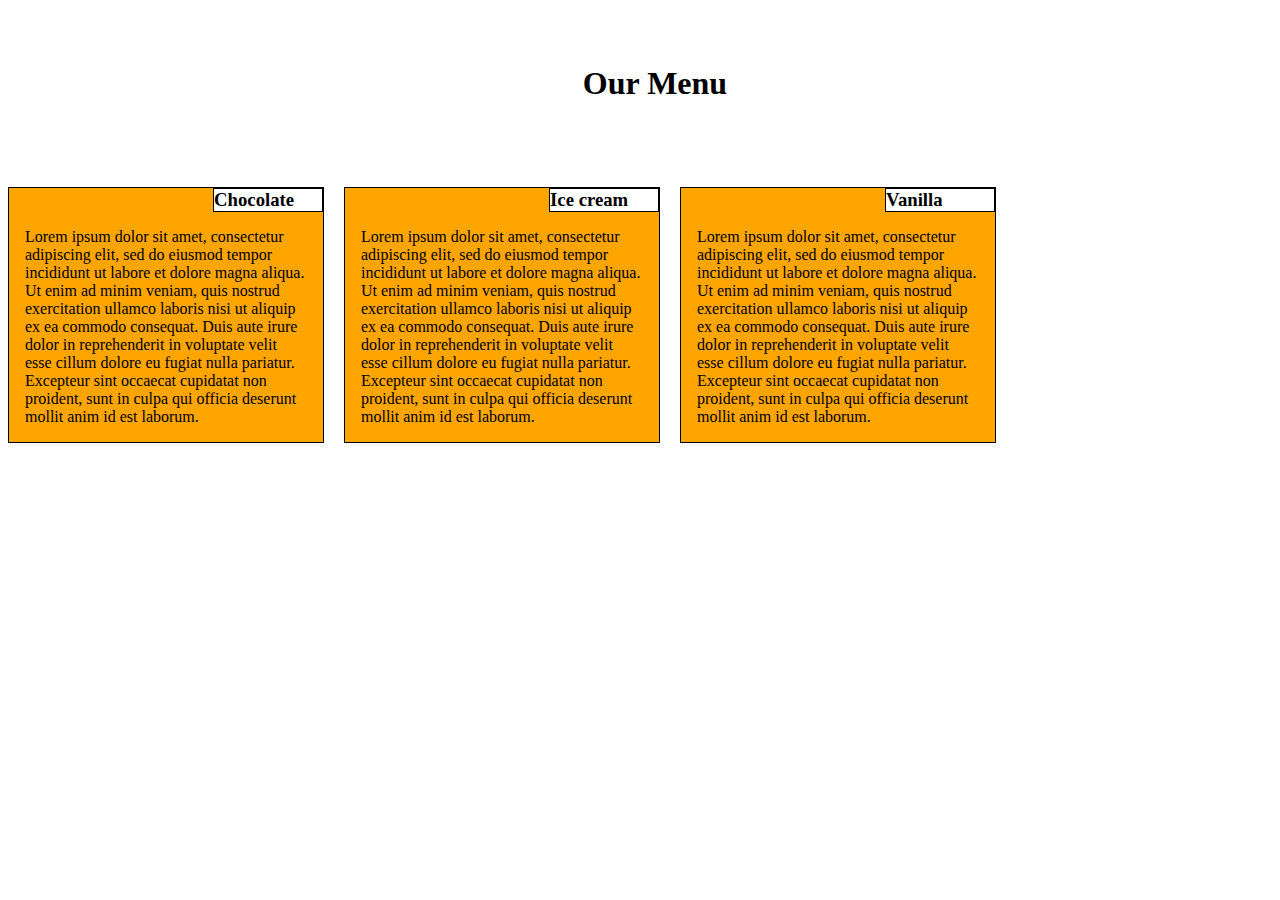
<file: Module2/index.html>
<!DOCTYPE html>
<head>
<meta charset="utf-8">
<meta name="viewport" content="width=device-width, initial-scale=1">
<link rel="stylesheet" type="text/css" href="css/style.css">
<title>
    Assignment Solution for module 2
</title>
</head>
<body>
<div class="row">
  <h1>
    Our Menu
  </h1>
  <div class="section col-lg-3 col-md-4 col-sm-12">
    <div id="section3">
      <h3>Chocolate</h3>
      <p>Lorem ipsum dolor sit amet, consectetur adipiscing elit, sed do eiusmod tempor incididunt ut labore et dolore magna aliqua. Ut enim ad minim veniam, quis nostrud exercitation ullamco laboris nisi ut aliquip ex ea commodo consequat. Duis aute irure dolor in reprehenderit in voluptate velit esse cillum dolore eu fugiat nulla pariatur. Excepteur sint occaecat cupidatat non proident, sunt in culpa qui officia deserunt mollit anim id est laborum.</p>
    </div>
  </div>
  <div class="section col-lg-3 col-md-4 col-sm-12">
    <div id="section2">
      <h3>Ice cream</h3>
      <p>Lorem ipsum dolor sit amet, consectetur adipiscing elit, sed do eiusmod tempor incididunt ut labore et dolore magna aliqua. Ut enim ad minim veniam, quis nostrud exercitation ullamco laboris nisi ut aliquip ex ea commodo consequat. Duis aute irure dolor in reprehenderit in voluptate velit esse cillum dolore eu fugiat nulla pariatur. Excepteur sint occaecat cupidatat non proident, sunt in culpa qui officia deserunt mollit anim id est laborum.</p>
    </div>
  </div>
  <div class="section col-lg-3 col-md-9 col-sm-12">
    <div id="section1">
      <h3> Vanilla</h3>
      <p>Lorem ipsum dolor sit amet, consectetur adipiscing elit, sed do eiusmod tempor incididunt ut labore et dolore magna aliqua. Ut enim ad minim veniam, quis nostrud exercitation ullamco laboris nisi ut aliquip ex ea commodo consequat. Duis aute irure dolor in reprehenderit in voluptate velit esse cillum dolore eu fugiat nulla pariatur. Excepteur sint occaecat cupidatat non proident, sunt in culpa qui officia deserunt mollit anim id est laborum.</p>
    </div>
  </div>
</div>
</body>
</file>
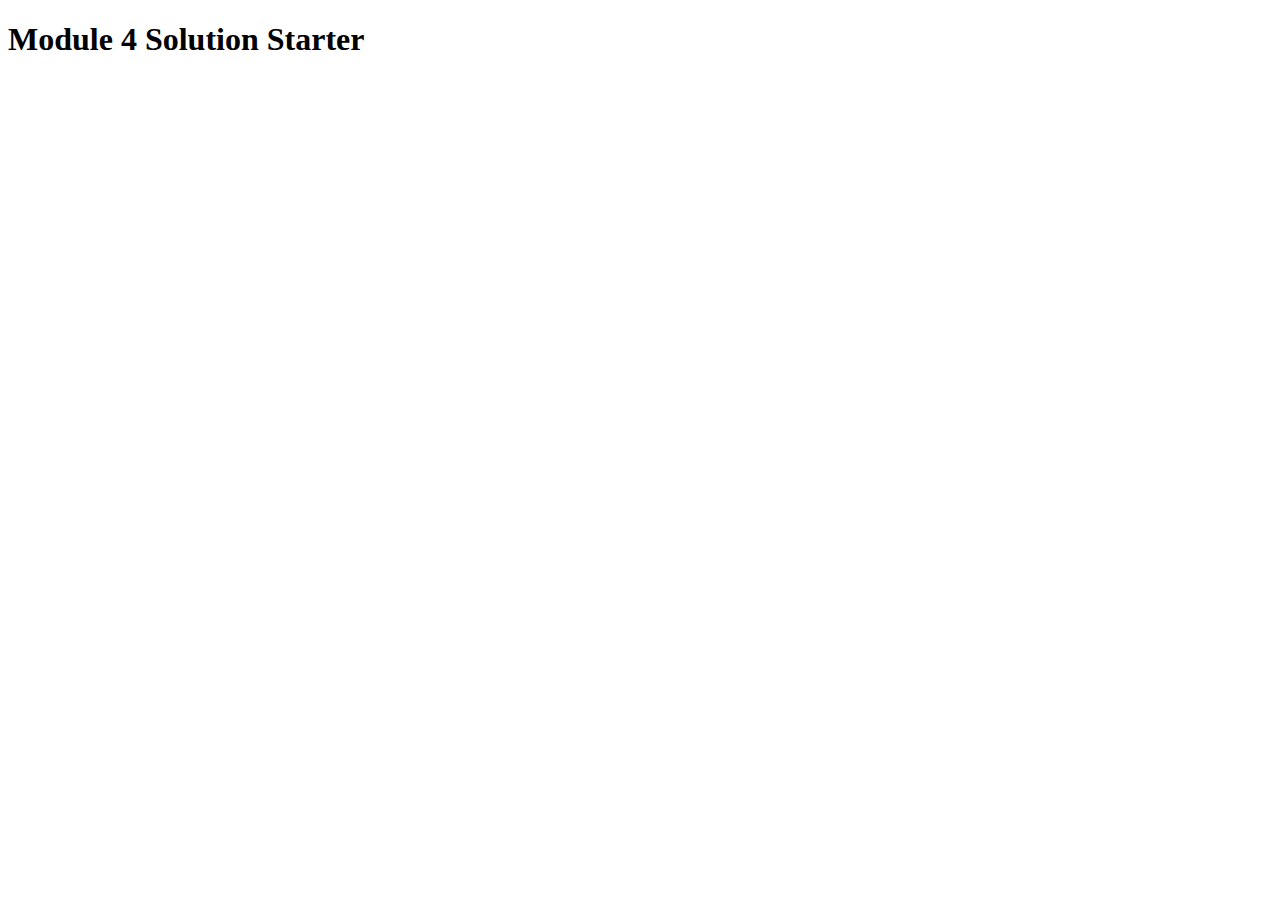
<file: module4/index.html>
<!DOCTYPE html>
<html>
<head>
  <meta charset="utf-8">
  <title>Module 4 Solution Starter</title>
  <script>
    var names = []; // DO NOT REMOVE
  </script>
  <script src="SpeakHello.js"></script>
  <script src="SpeakGoodbye.js"></script>
  <script src="script.js"></script>
</head>
<body>
  <h1>Module 4 Solution Starter</h1>
</body>
</html>
</file>
<file: Module2/css/style.css>
* {
  box-sizing: border-box;
}
h1 {
  margin: 15px;
  text-align: center;
  width: 100%;
  padding: 50px 0px;
}
p {
  font-family: "Georgia";
  color: Black;
  text-align: left;
  padding-right: 1em;
  padding-left: 1em;
}
h3 {
  border-style:solid;
  border-color: black;
  border-width: 1px;
  background-color: white;
  position: relative;
  text-align: centre;
  left: 65%;
  width: 35%;
  height: auto;
  margin: 0px;
  padding: 0px;
}

#section1 {
  border: 1px solid black;
  background-color: orange;
  width: 100%;
  height: auto;
  padding: 0px;
  margin-top: 0px;
}
#section2 {
  border: 1px solid black;
  background-color: orange;
  width: 100%;
  height: auto;
}
#section3 {
  border: 1px solid black;
  background-color: orange;
  width: 100%;
  height: auto;
}
.section {
  margin-top: 20px;
  margin-right:20px;
justify-content:space-between;
}
.row {
  width: 100%;
}

/********** Large devices only **********/
@media (min-width: 992px) {
  .col-lg-1,
  .col-lg-2,
  .col-lg-3,
  .col-lg-4,
  .col-lg-5,
  .col-lg-6,
  .col-lg-7,
  .col-lg-8,
  .col-lg-9,
  .col-lg-10,
  .col-lg-11,
  .col-lg-12 {
    float: left;
  }
  .col-lg-1 {
    width: 8.33%;
  }
  .col-lg-2 {
    width: 16.66%;
  }
  .col-lg-3 {
    width: 25%;
  }
  .col-lg-4 {
    width: 33.33%;
  }
  .col-lg-5 {
    width: 41.66%;
  }
  .col-lg-6 {
    width: 50%;
  }
  .col-lg-7 {
    width: 58.33%;
  }
  .col-lg-8 {
    width: 66.66%;
  }
  .col-lg-9 {
    width: 74.99%;
  }
  .col-lg-10 {
    width: 83.33%;
  }
  .col-lg-11 {
    width: 91.66%;
  }
  .col-lg-12 {
    width: 100%;
  }
}

/********** Medium devices only **********/
@media (min-width: 768px) and (max-width: 991px) {
  .col-md-1,
  .col-md-2,
  .col-md-3,
  .col-md-4,
  .col-md-5,
  .col-md-6,
  .col-md-7,
  .col-md-8,
  .col-md-9,
  .col-md-10,
  .col-md-11,
  .col-md-12 {
    float: left;
  }
  .col-md-1 {
    width: 8.33%;
  }
  .col-md-2 {
    width: 16.66%;
  }
  .col-md-3 {
    width: 25%;
  }
  .col-md-4 {
    width: 33.33%;
  }
  .col-md-5 {
    width: 41.66%;
  }
  .col-md-6 {
    width: 50%;
  }
  .col-md-7 {
    width: 58.33%;
  }
  .col-md-8 {
    width: 66.66%;
  }
  .col-md-9 {
    width: 74.99%;
  }
  .col-md-10 {
    width: 83.33%;
  }
  .col-md-11 {
    width: 91.66%;
  }
  .col-md-12 {
    width: 100%;
  }
}
/********** Medium devices only **********/
@media (max-width: 767px) {
  .col-sm-1,
  .col-sm-2,
  .col-sm-3,
  .col-sm-4,
  .col-sm-5,
  .col-sm-6,
  .col-sm-7,
  .col-sm-8,
  .col-sm-9,
  .col-sm-10,
  .col-sm-11,
  .col-sm-12 {
    float: left;
  }
  .col-sm-1 {
    width: 8.33%;
  }
  .col-sm-2 {
    width: 16.66%;
  }
  .col-sm-3 {
    width: 25%;
  }
  .col-sm-4 {
    width: 33.33%;
  }
  .col-sm-5 {
    width: 41.66%;
  }
  .col-sm-6 {
    width: 50%;
  }
  .col-sm-7 {
    width: 58.33%;
  }
  .col-sm-8 {
    width: 66.66%;
  }
  .col-sm-9 {
    width: 74.99%;
  }
  .col-sm-10 {
    width: 83.33%;
  }
  .col-sm-11 {
    width: 91.66%;
  }
  .col-sm-12 {
    width: 100%;
  }
}
</file>
